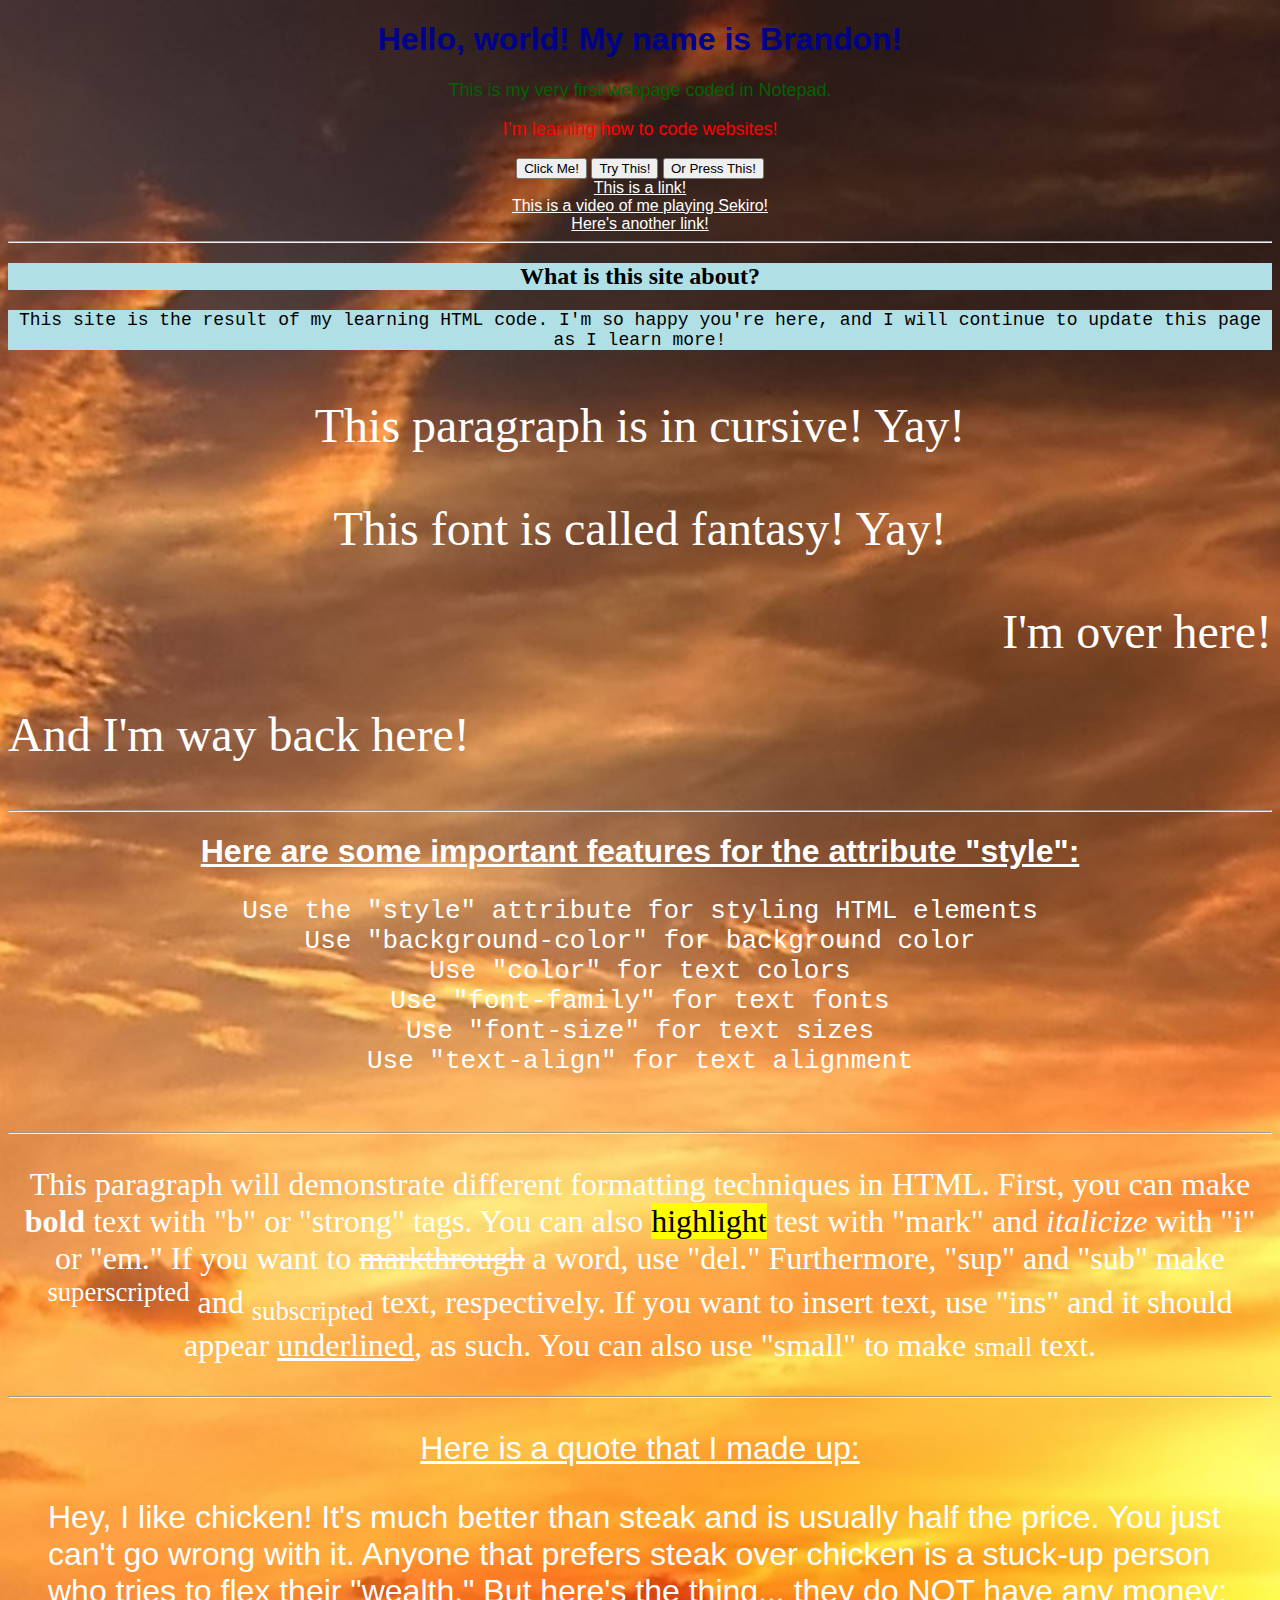
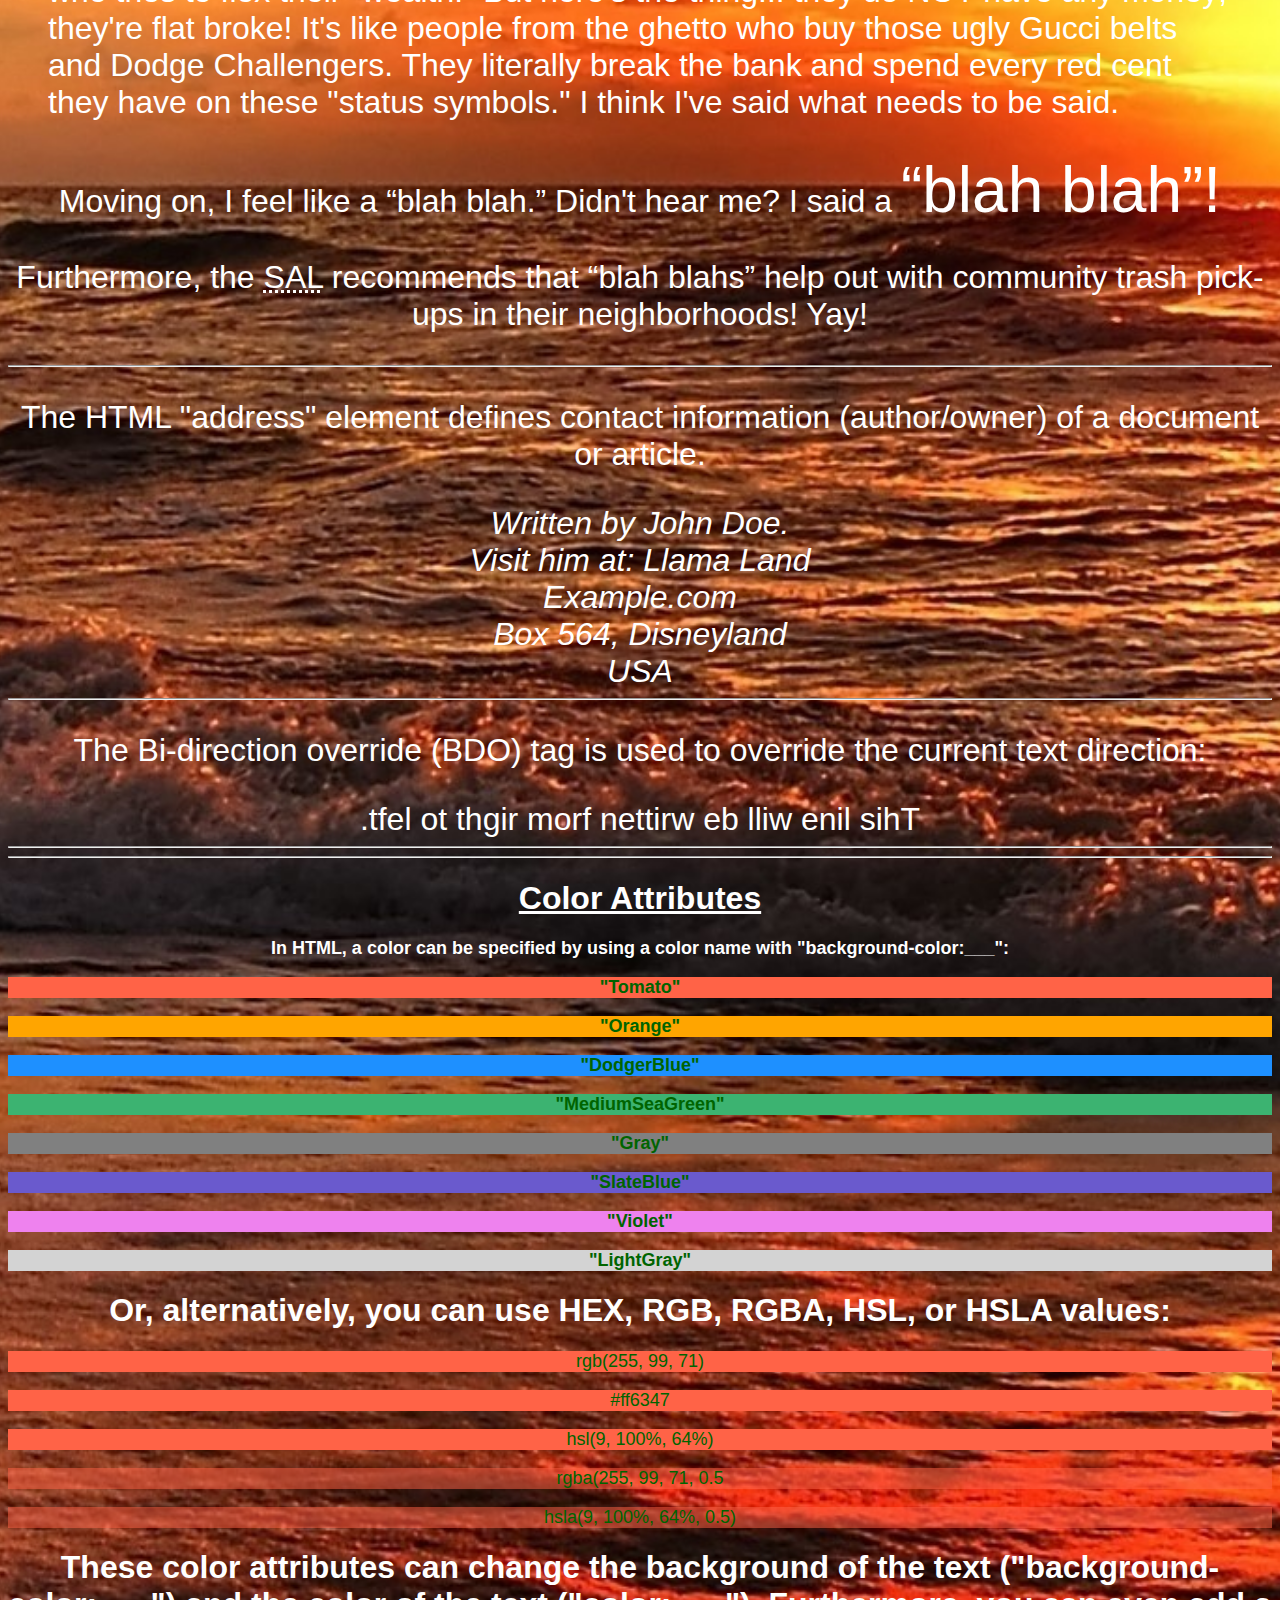
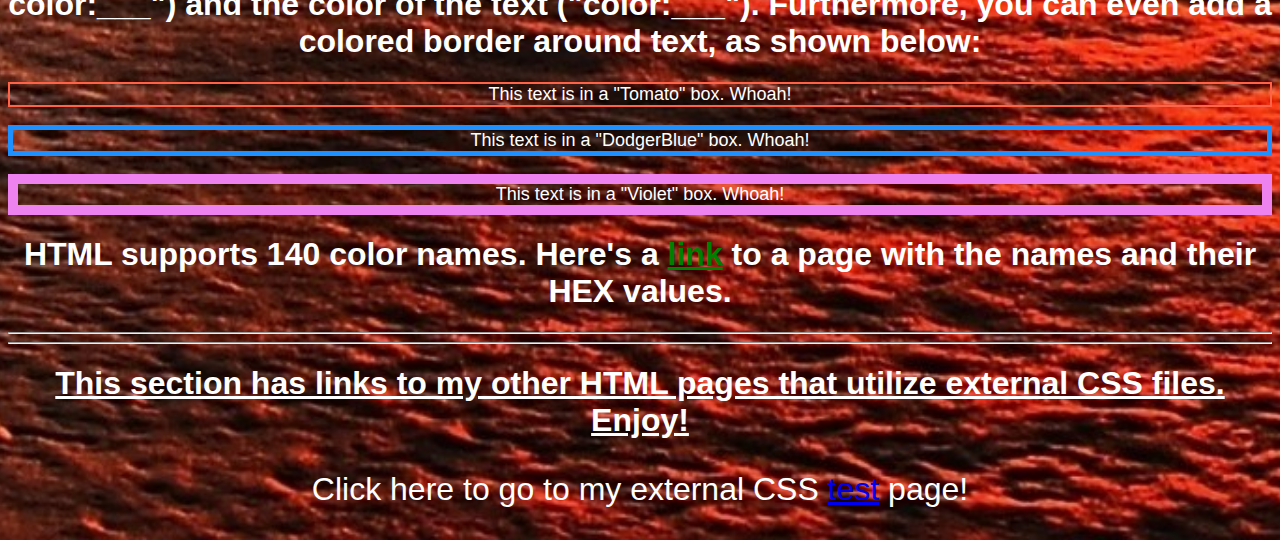
<file: Notepad Coding/index.html>
<!DOCTYPE html>
<html lang="en-US">

<head>
<title>My First Website</title>
<style>
    body {
        background-image: url("Images/sunset.jpg"); /* replace with your sunset image file */
        background-size: cover;              /* make the image cover the whole page */
        background-position: center;         /* center the image */
        background-repeat: no-repeat;        /* prevent tiling */
        font-family: Arial, sans-serif;
        text-align: center;}
    h1 {color: darkblue;}
    p {color: darkgreen; font-size: 18px;}
</style>
</head>

<body>
	<h1 title="Buddy is dumb! Yay!">Hello, world! My name is Brandon! </h1>
	<p id="message1">This is my very first webpage coded in Notepad.</p>
	<p id="message2" style="color:red;">I’m learning how to code websites!</p>
	<button onclick="sayHello1()">Click Me!</button>
    		<script>
    			function sayHello1() {alert("You clicked the button! Welcome to my website.");}
    		</script>
    	<button onclick="sayHello2()">Try This!</button>
		<script>
        		function sayHello2() {document.getElementById("message1").innerHTML = "The text has changed! 🎉";}
    		</script>
    	<button onclick="sayHello3()">Or Press This!</button>
		<script>
        		let toggled = false;
        		function sayHello3() {if (toggled) {document.getElementById("message2").innerHTML = "This is my very first webpage coded in Notepad.";toggled = false;} else {document.getElementById("message2").innerHTML = "The text has changed! 🎉"; toggled = true;}}
    		</script>
    	<br>
    	<a style="color:white;" href="https://www.youtube.com/watch?v=YRkgO02Uy5U" target="_blank">This is a link!</a>
	<br>
	<a style="color:white;" href="Videos/Isshin-Combos.mp4" target="_blank">This is a video of me playing Sekiro!</a>
    	<br>
    	<a title="A Beautiful Image!" style="color:white;" href="Images/PoorUga.jpg" target="_blank">Here's another link!</a>
    	
	<hr>
    
	<h2 style="color:black;background-color:powderblue;font-family:verdana;">What is this site about?</h2>
    	<p style="color:black;background-color:powderblue;font-family:courier;">This site is the result of my learning HTML code. I'm so happy you're here, and I will continue to update this page as I learn more!</p>
    	<p style="color:white;font-family:cursive;font-size:300%">This paragraph is in cursive! Yay!</p>
    	<p style="color:white;font-family:fantasy;font-size:300%">This font is called fantasy! Yay!</p>
    	<p style="color:white;font-family:fantasy;font-size:300%;text-align:right">I'm over here!</p>
    	<p style="color:white;font-family:fantasy;font-size:300%;text-align:left">And I'm way back here!</p>
    
	<hr>
    	<h1 style="text-decoration:underline;color:white">Here are some important features for the attribute "style":</h1>
		<pre style="color:white;font-size:200%">
Use the "style" attribute for styling HTML elements
Use "background-color" for background color
Use "color" for text colors
Use "font-family" for text fonts
Use "font-size" for text sizes
Use "text-align" for text alignment
		</pre>
    	
	<hr>
	
	<p style="color:white;font-size:200%;font-family:times">This paragraph will demonstrate different formatting techniques in HTML. First, you can make <b>bold</b> text with "b" or "strong" tags. You can also <mark>highlight</mark> test with "mark" and <i>italicize</i> with "i" or "em."
		If you want to <del>markthrough</del> a word, use "del." Furthermore, "sup" and "sub" make <sup>superscripted</sup> and <sub>subscripted</sub> text, respectively. If you want to insert text, use "ins" and it should appear <ins>underlined</ins>, as such. You can also use "small" to make <small>small</small> text.
	</p>

	<hr>
	
	<p style="font-size:200%;color:white;text-decoration:underline">Here is a quote that I made up:</p>
	<blockquote style="font-size:200%;color:white;text-align:left" cite="www.IMadeThisUpJustNow.com">Hey, I like chicken! It's much better than steak and is usually half the price. You just can't go wrong with it. Anyone that prefers steak over chicken is a stuck-up person who tries to flex their "wealth." But here's the thing... they do NOT have any money; they're flat broke! It's like people from the ghetto who buy those ugly Gucci belts and Dodge Challengers. They literally break the bank and spend every red cent they have on these "status symbols." I think I've said what needs to be said.
	</blockquote>
	<p style="font-size:200%;color:white">Moving on, I feel like a <q>blah blah.</q> Didn't hear me? I said a <q style="font-size:200%">blah blah</q><span style="font-size:200%">!</span></p>
	<p style="color:white;font-size:200%">Furthermore, the <abbr title="Sons of the American Legion">SAL</abbr> recommends that <q>blah blahs</q> help out with community trash pick-ups in their neighborhoods! Yay!</p>
	
	<hr>
	
	<p style="color:white;font-size:200%">The HTML "address" element defines contact information (author/owner) of a document or article.</p>
	<address style="color:white;font-size:200%">
		Written by John Doe.<br>
		Visit him at: Llama Land<br>
		Example.com<br>
		Box 564, Disneyland<br>
		USA
	</address>

	<hr>

	<p style="color:white;font-size:200%">The Bi-direction override (BDO) tag is used to override the current text direction:</p>
	<bdo dir="rtl" style="color:white;font-size:200%">This line will be written from right to left.</bdo>
	
	<hr>
	<hr>

	<h1 style="color:white;font-size:200%;text-decoration:underline">Color Attributes<h1>
	<p style="color:white">In HTML, a color can be specified by using a color name with "background-color:___":<p>
	<p style="background-color:Tomato;">"Tomato"</p>
    	<p style="background-color:Orange;">"Orange"</p>
    	<p style="background-color:DodgerBlue;">"DodgerBlue"</p>
    	<p style="background-color:MediumSeaGreen;">"MediumSeaGreen"</p>
    	<p style="background-color:Gray;">"Gray"</p>
    	<p style="background-color:SlateBlue;">"SlateBlue"</p>
    	<p style="background-color:Violet;">"Violet"</p>
    	<p style="background-color:LightGray;">"LightGray"</p>

	<h1 style="color:white">Or, alternatively, you can use HEX, RGB, RGBA, HSL, or HSLA values:</h1>
	<p style="background-color:rgb(255, 99, 71);">rgb(255, 99, 71)</p>
	<p style="background-color:#ff6347;">#ff6347</p>
	<p style="background-color:hsl(9, 100%, 64%);">hsl(9, 100%, 64%)</p>
	<p style="background-color:rgba(255, 99, 71, 0.5);">rgba(255, 99, 71, 0.5</p>
	<p style="background-color:hsla(9, 100%, 64%, 0.5);">hsla(9, 100%, 64%, 0.5)</p>
	
	<h1 style="color:white">These color attributes can change the background of the text ("background-color:___") and the color of the text ("color:___"). Furthermore, you can even add a colored border around text, as shown below:</h1>
	<p style="color:white;border:2px solid Tomato">This text is in a "Tomato" box. Whoah!</p>
	<p style="color:white;border:5px solid DodgerBlue">This text is in a "DodgerBlue" box. Whoah!</p>
	<p style="color:white;border:10px solid Violet">This text is in a "Violet" box. Whoah!</p>
	
	<h1 style="color:white">HTML supports 140 color names. Here's a <a href="https://www.w3schools.com/colors/colors_names.asp" target="_blank" style="color:green">link</a> to a page with the names and their HEX values.</h1>

	<hr>
	<hr>

	<h1 style="color:white;font-size:200%;text-decoration:underline">This section has links to my other HTML pages that utilize external CSS files. Enjoy!</h1>
	<p style="color:white;font-size:200%">Click here to go to my external CSS <a href="CSS-Test-1.html"> test</a> page!</p>

</body>
</html>
</file>
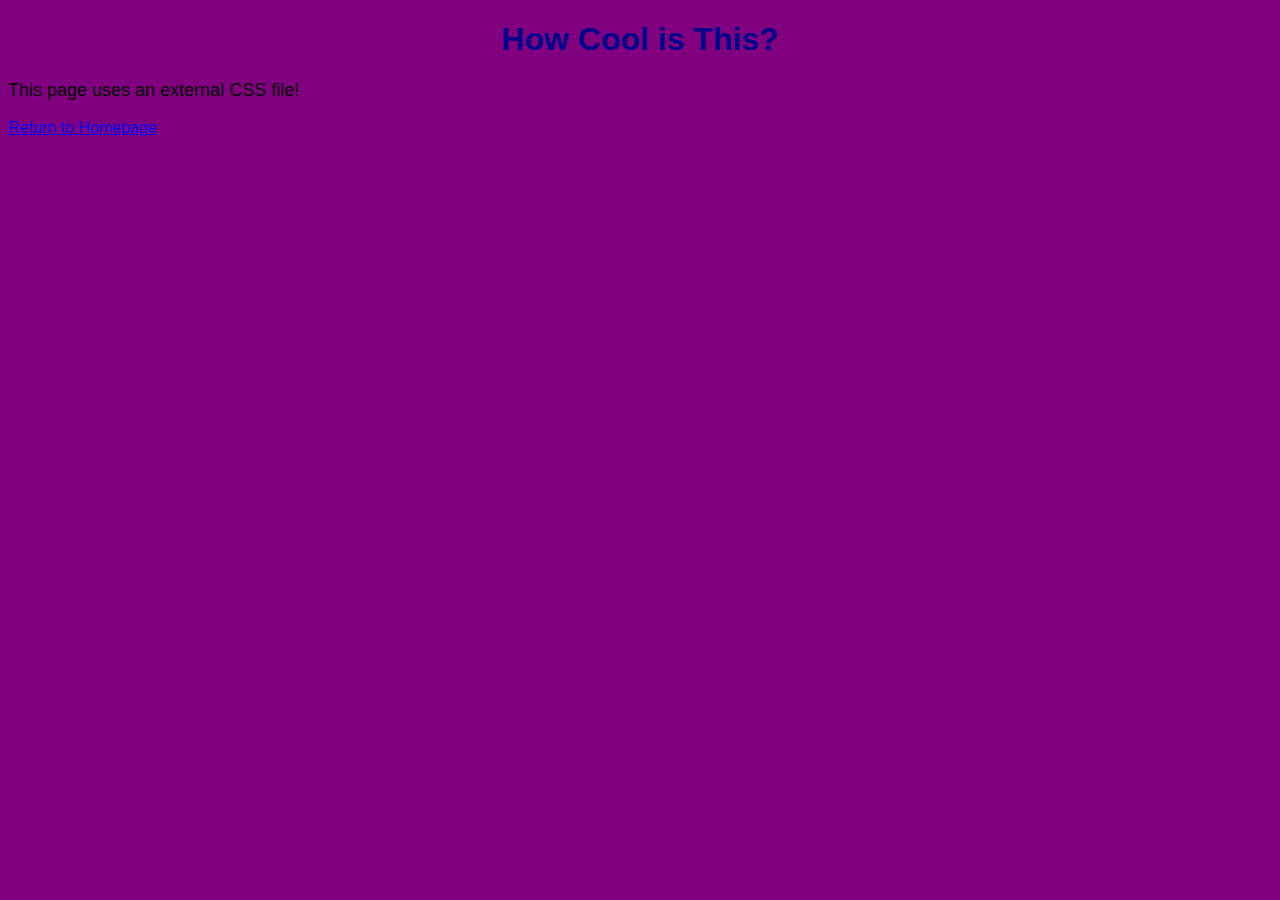
<file: Notepad Coding/CSS-Test-1.html>
<!DOCTYPE html>
<html>
<head>
  <title>CSS Test Page</title>
  <link rel="stylesheet" href="CSS-Styles/Test1Bruh.css">
</head>
<body>
  <h1>How Cool is This?</h1>
  <p>This page uses an external CSS file!</p>

  <!-- Link back to homepage -->
  <a href="index.html">Return to Homepage</a>
</body>
</html>
</file>
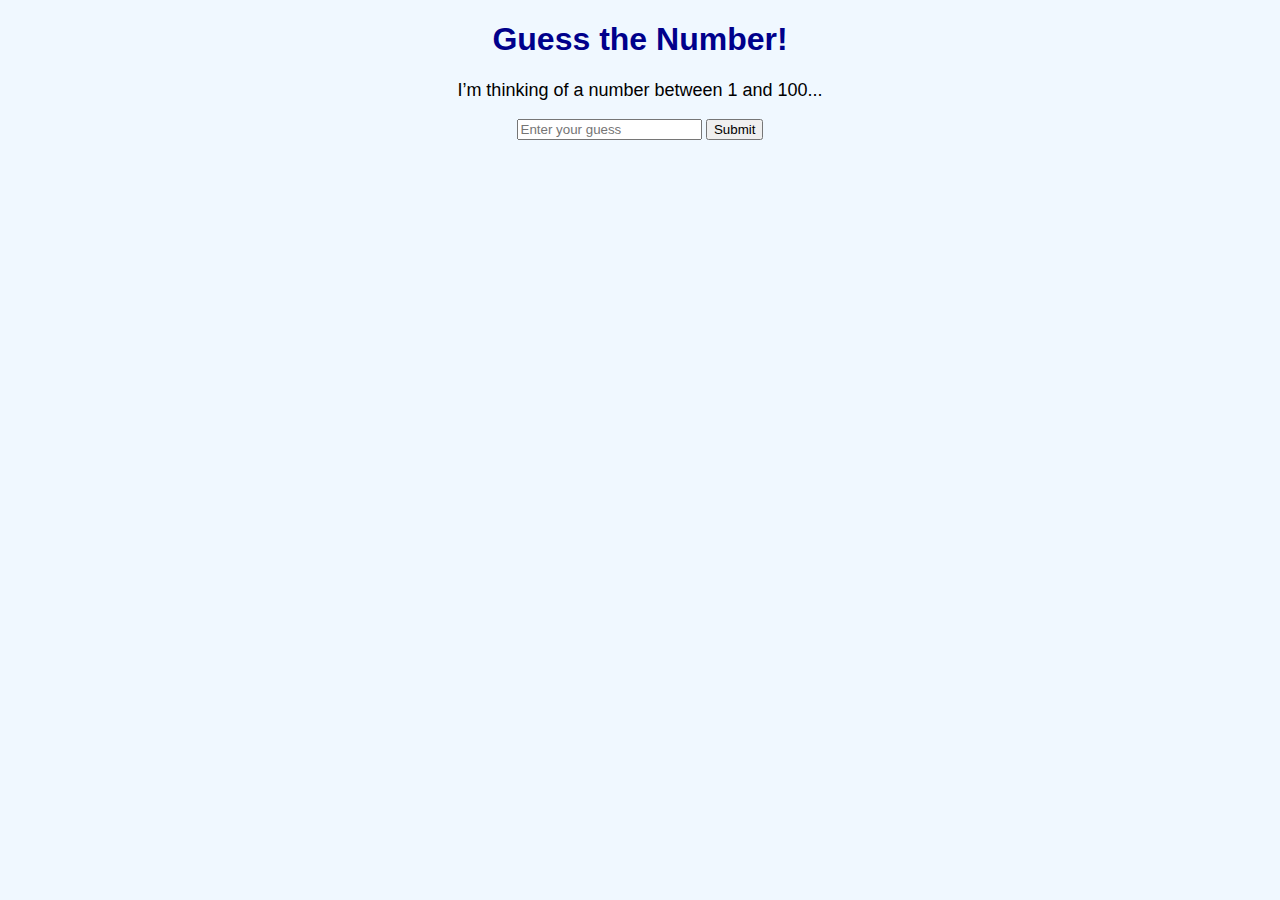
<file: Notepad Coding/Game.html>
<!DOCTYPE html>
<html>
<head>
    <title>Guess the Number Game</title>
    <style>
        body {font-family: Arial, sans-serif; text-align: center; background-color: #f0f8ff;}
        h1 {color: darkblue;}
        p {font-size: 18px;}
    </style>
</head>
<body>
    <h1>Guess the Number!</h1>
    <p>I’m thinking of a number between 1 and 100...</p>
    <input type="text" id="guess" placeholder="Enter your guess">
    <button onclick="checkGuess()">Submit</button>
    <p id="result"></p>

    <script>
        // Pick a random number between 1 and 100
        let secretNumber = Math.floor(Math.random() * 100) + 1;

        function checkGuess() {
            let userGuess = document.getElementById("guess").value;
            if (userGuess == secretNumber) {
                document.getElementById("result").innerHTML = "🎉 Correct! You guessed the number!";
            } else if (userGuess > secretNumber) {
                document.getElementById("result").innerHTML = "Too high! Try again.";
            } else {
                document.getElementById("result").innerHTML = "Too low! Try again.";
            }
        }
    </script>
</body>
</html>
</file>
<file: Notepad Coding/CSS-Styles/Test1Bruh.css>
body {
  background-color: purple;
  font-family: Arial, sans-serif;
}

h1 {
  color: darkblue;
  text-align: center;
}

p {
  font-size: 18px;
  color: black;
}
</file>
